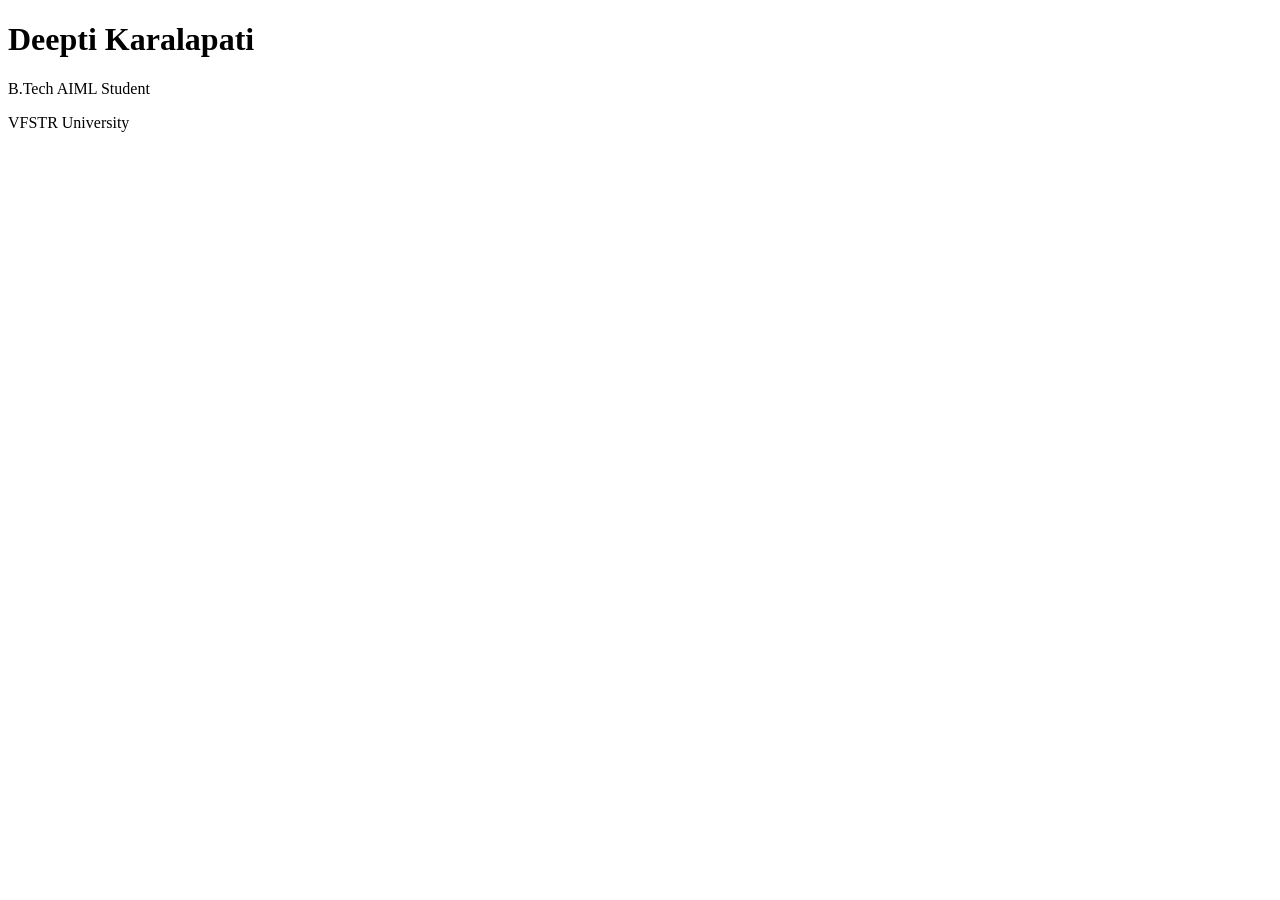
<file: Up Skilling/Module1HTML/Exercise2/index.html>
<!DOCTYPE html>
<html>
<head>
    <title>Student Profile</title>
</head>
<body>

    <h1>Deepti Karalapati</h1>

    <p>
        B.Tech AIML Student
    </p>

    <p>
        VFSTR University
    </p>

</body>
</html>
</file>
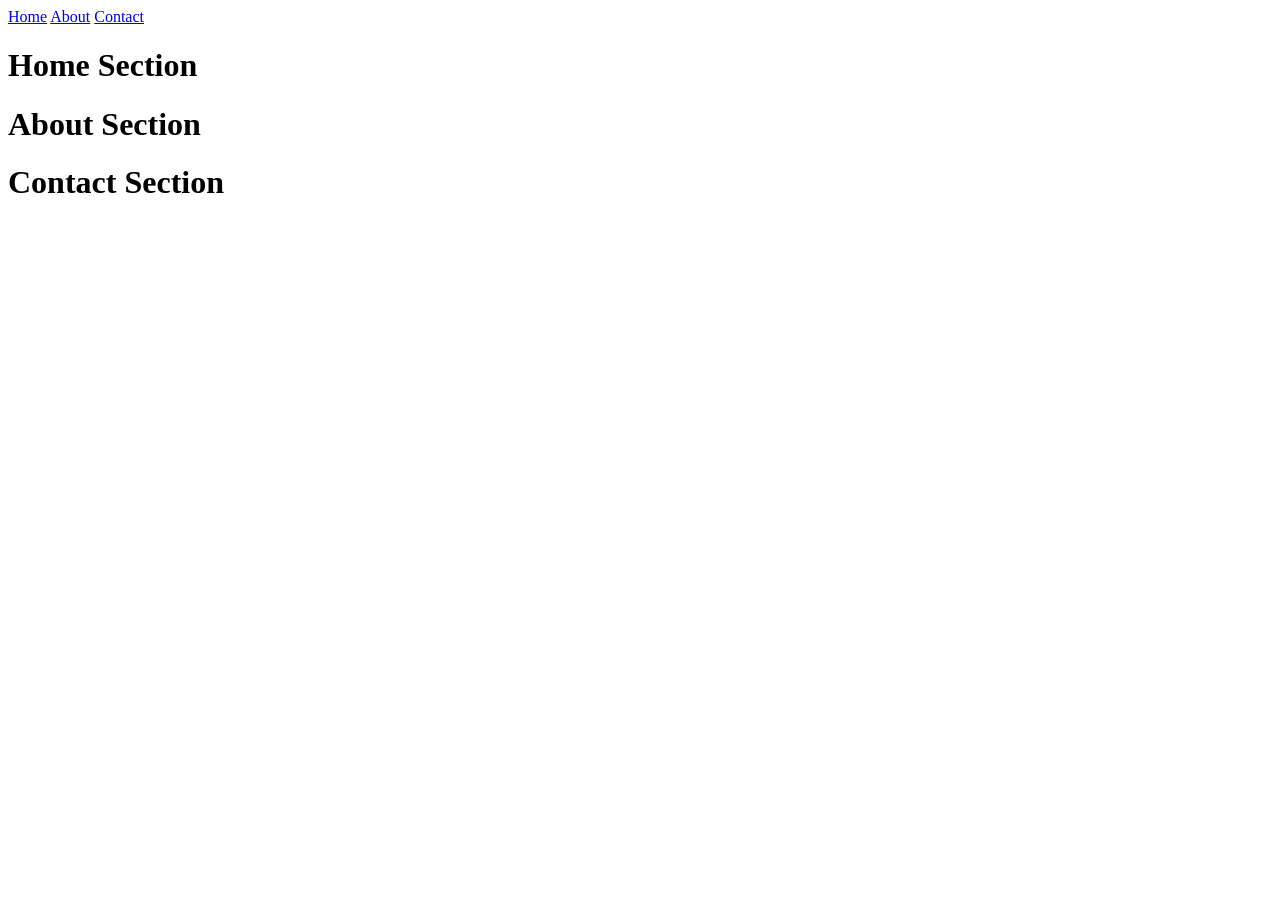
<file: Up Skilling/Module1HTML/Exercise4/index.html>
<!DOCTYPE html>
<html>

<body>

<nav>

<a href="#home">Home</a>

<a href="#about">About</a>

<a href="#contact">Contact</a>

</nav>


<h1 id="home">
Home Section
</h1>


<h1 id="about">
About Section
</h1>


<h1 id="contact">
Contact Section
</h1>


</body>

</html>
</file>
